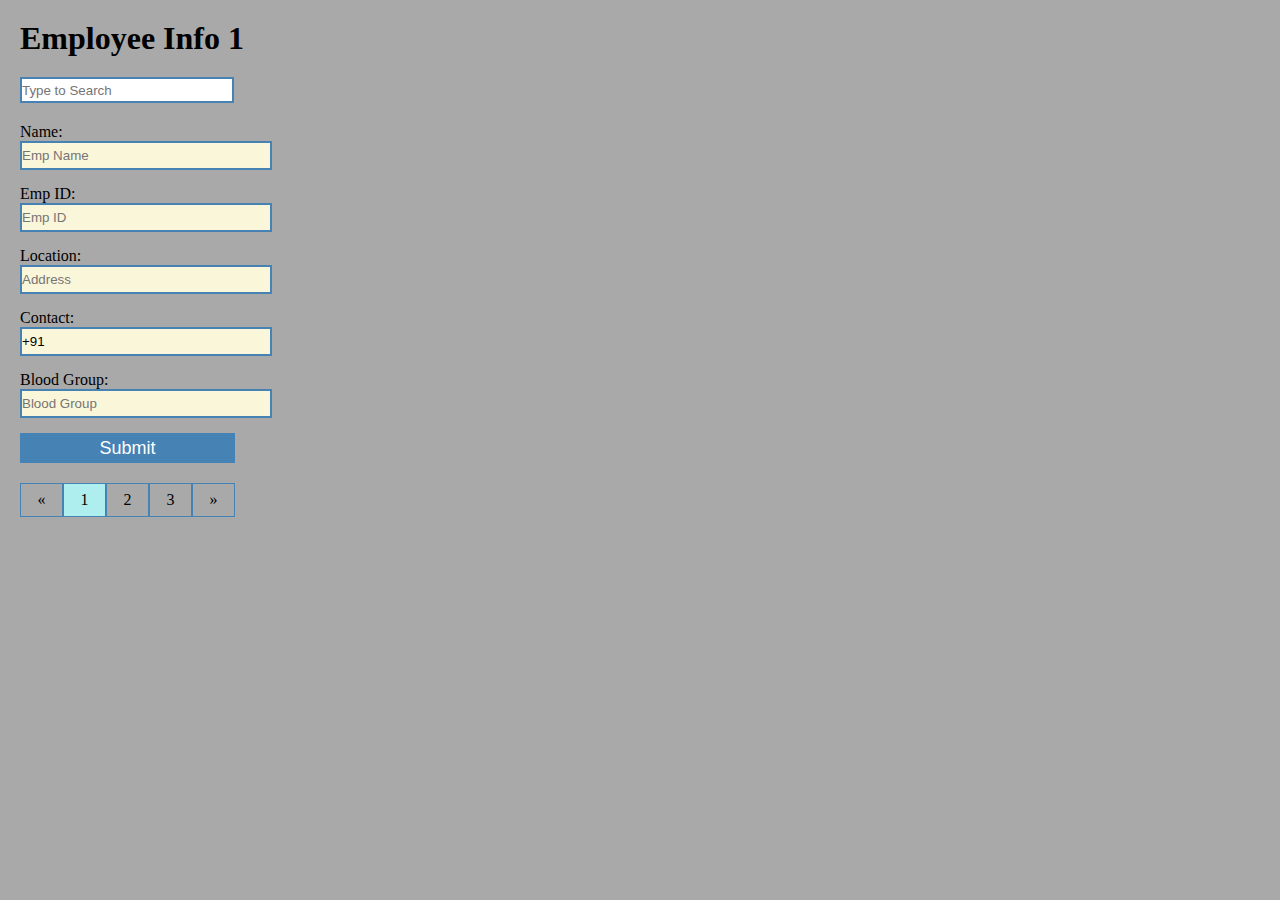
<file: index.html>
<!DOCTYPE html>
<html lang="en">
<head>
    <meta charset="UTF-8">
    <meta name="viewport" content="width=device-width, initial-scale=1.0">
    <title>User Info Details</title>
    <link rel="stylesheet" href="style.css">
</head>
<body>
    <h1>Employee Info 1</h1>
    <div class="search-box">
        <input type="text" placeholder="Type to Search">
    </div>
    <div id="user1">
        <form action="thanks.html">
            Name:
            <input type="text" placeholder="Emp Name" required>
            Emp ID:
            <input type="text" placeholder="Emp ID" required>
            Location:
            <input type="text" placeholder="Address" required>
            Contact:
            <input type="text" value="+91" required>
            Blood Group:
            <input type="text" placeholder="Blood Group" required>
            <div id="btn">
                <button type="submit">Submit</button>
            </div>    
        </form> 
    </div>
    <div class="pagination">
        <a href="#">&laquo;</a>
        <a href="index.html" class="active">1</a>
        <a href="index2.html">2</a>
        <a href="index3.html">3</a>
        <a href="#">&raquo;</a>
      </div>
</body>
</html>
</file>
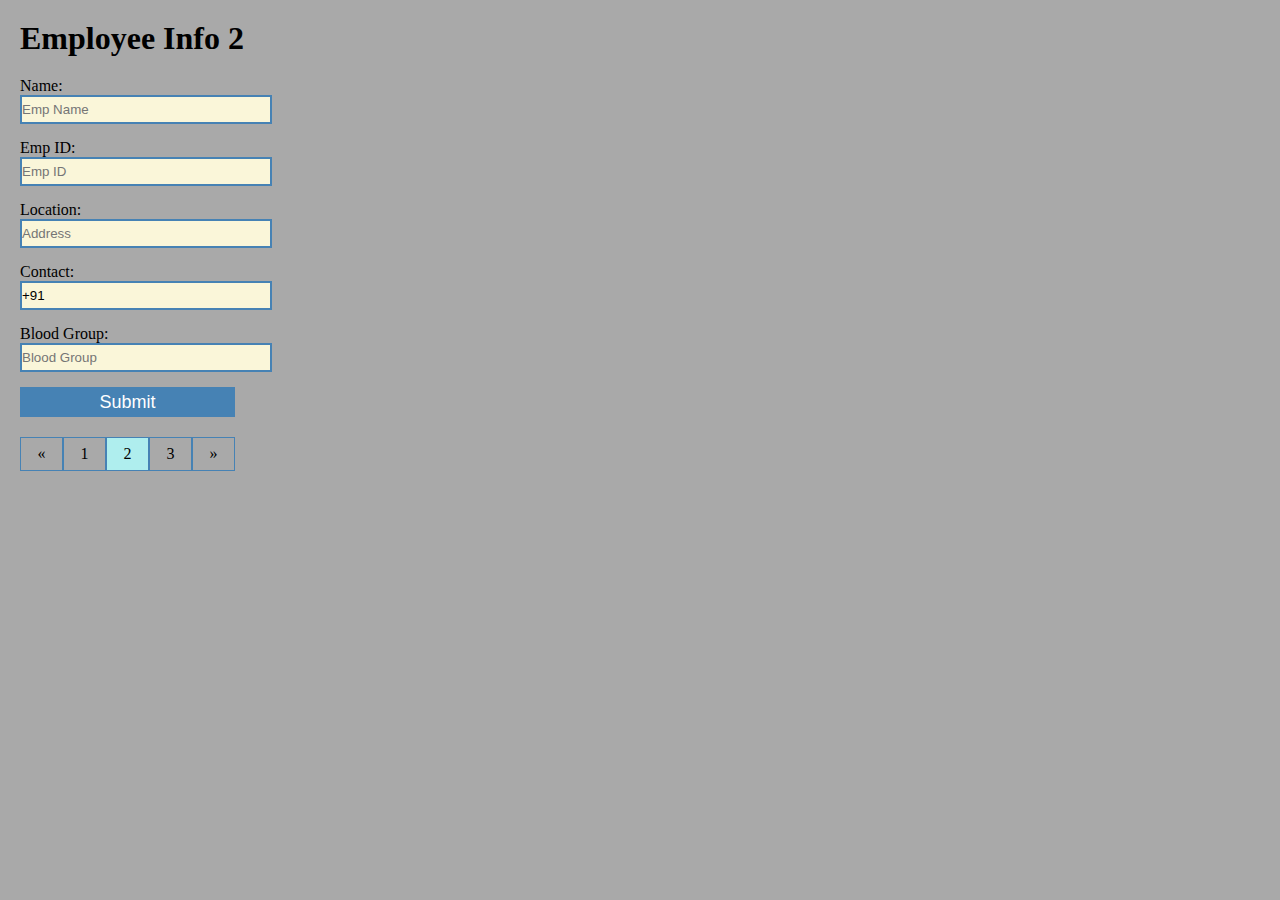
<file: index2.html>
<!DOCTYPE html>
<html lang="en">
<head>
    <meta charset="UTF-8">
    <meta name="viewport" content="width=device-width, initial-scale=1.0">
    <title>User Info Details</title>
    <link rel="stylesheet" href="style.css">
</head>
<body>
    <h1>Employee Info 2</h1>
    <div id="user1">
        <form action="">
            Name:
            <input type="text" placeholder="Emp Name">
            Emp ID:
            <input type="text" placeholder="Emp ID">
            Location:
            <input type="text" placeholder="Address">
            Contact:
            <input type="text" value="+91">
            Blood Group:
            <input type="text" placeholder="Blood Group"> 
            <div id="btn">
                <button type="button">Submit</button>
            </div>
        </form> 
                
    </div>
    <div class="pagination">
        <a href="#">&laquo;</a>
        <a href="index.html">1</a>
        <a href="#" class="active">2</a>
        <a href="index3.html">3</a>
        <a href="#">&raquo;</a>
      </div>
</body>
</html>
</file>
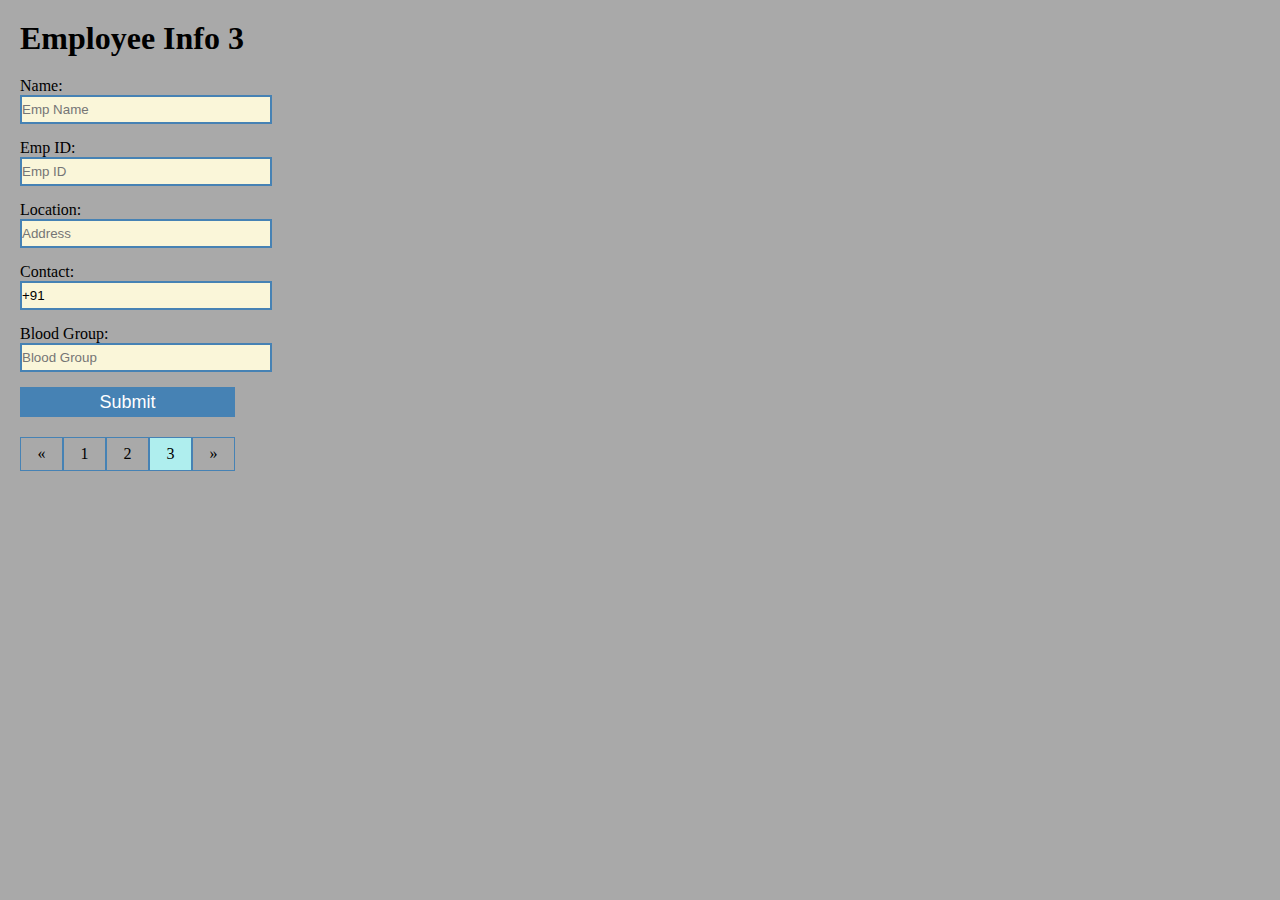
<file: index3.html>
<!DOCTYPE html>
<html lang="en">
<head>
    <meta charset="UTF-8">
    <meta name="viewport" content="width=device-width, initial-scale=1.0">
    <title>User Info Details</title>
    <link rel="stylesheet" href="style.css">
</head>
<body>
    <h1>Employee Info 3</h1>
    <div id="user1">
        <form action="">
            Name:
            <input type="text" placeholder="Emp Name">
            Emp ID:
            <input type="text" placeholder="Emp ID">
            Location:
            <input type="text" placeholder="Address">
            Contact:
            <input type="text" value="+91">
            Blood Group:
            <input type="text" placeholder="Blood Group"> 
            <div id="btn">
                <button type="button">Submit</button>
            </div> 
        </form>        
        
    </div>
    <div class="pagination">
        <a href="#">&laquo;</a>
        <a href="index.html">1</a>
        <a href="index2.html">2</a>
        <a href="#"class="active">3</a>
        <a href="#">&raquo;</a>
      </div>
</body>
</html>
</file>
<file: style.css>
*{
    margin: 0;
    padding: 0;
    background-color: darkgrey;
}
h1{
    margin: 20px;
}

/* Pagination */
.pagination{
    margin: 0;
    margin-top: 15px;
    margin-left: 20px;
}

/* Pagination anchor tag */
.pagination a {
    color: black;
    float: left;
    padding: 7px 16.5px;
    text-decoration: none;
    border: 1px solid steelblue;
}

/* Pagination a tag hover */
.pagination a:hover{
    background-color: white;
}

/* Pagination of active page */
.pagination a.active{
    background-color: paleturquoise;
}

/* User details */
#user1{
    font-size: inherit;
    margin: 20px;
}
#user1 input{
    display: block;
    width: 20%;
    margin-bottom: 15px;
}
#user1 input[type="text"] {
    display: block;
    border: 2px solid steelblue;
    background: #faf6d9;
    height: 25px;
}
#user1 input:focus{
    background: white;
}

button{
    background: steelblue;
    width: 215px;
    height: 30px;
    border: 2px solid steelblue;
    font-size: 18px;
    color: white;
}
button:hover{
    background-color: white;
    color: black;
}

/* Thanks Note */
.heading{
    text-align: center;
    padding: 50px;
    margin-top: 50px;
}

.search-box [type="text"]{
    background-color: white;
    margin-left: 20px;
    width: 210px;
    height: 22px;
    border: 2px solid steelblue;
    
}
</file>
